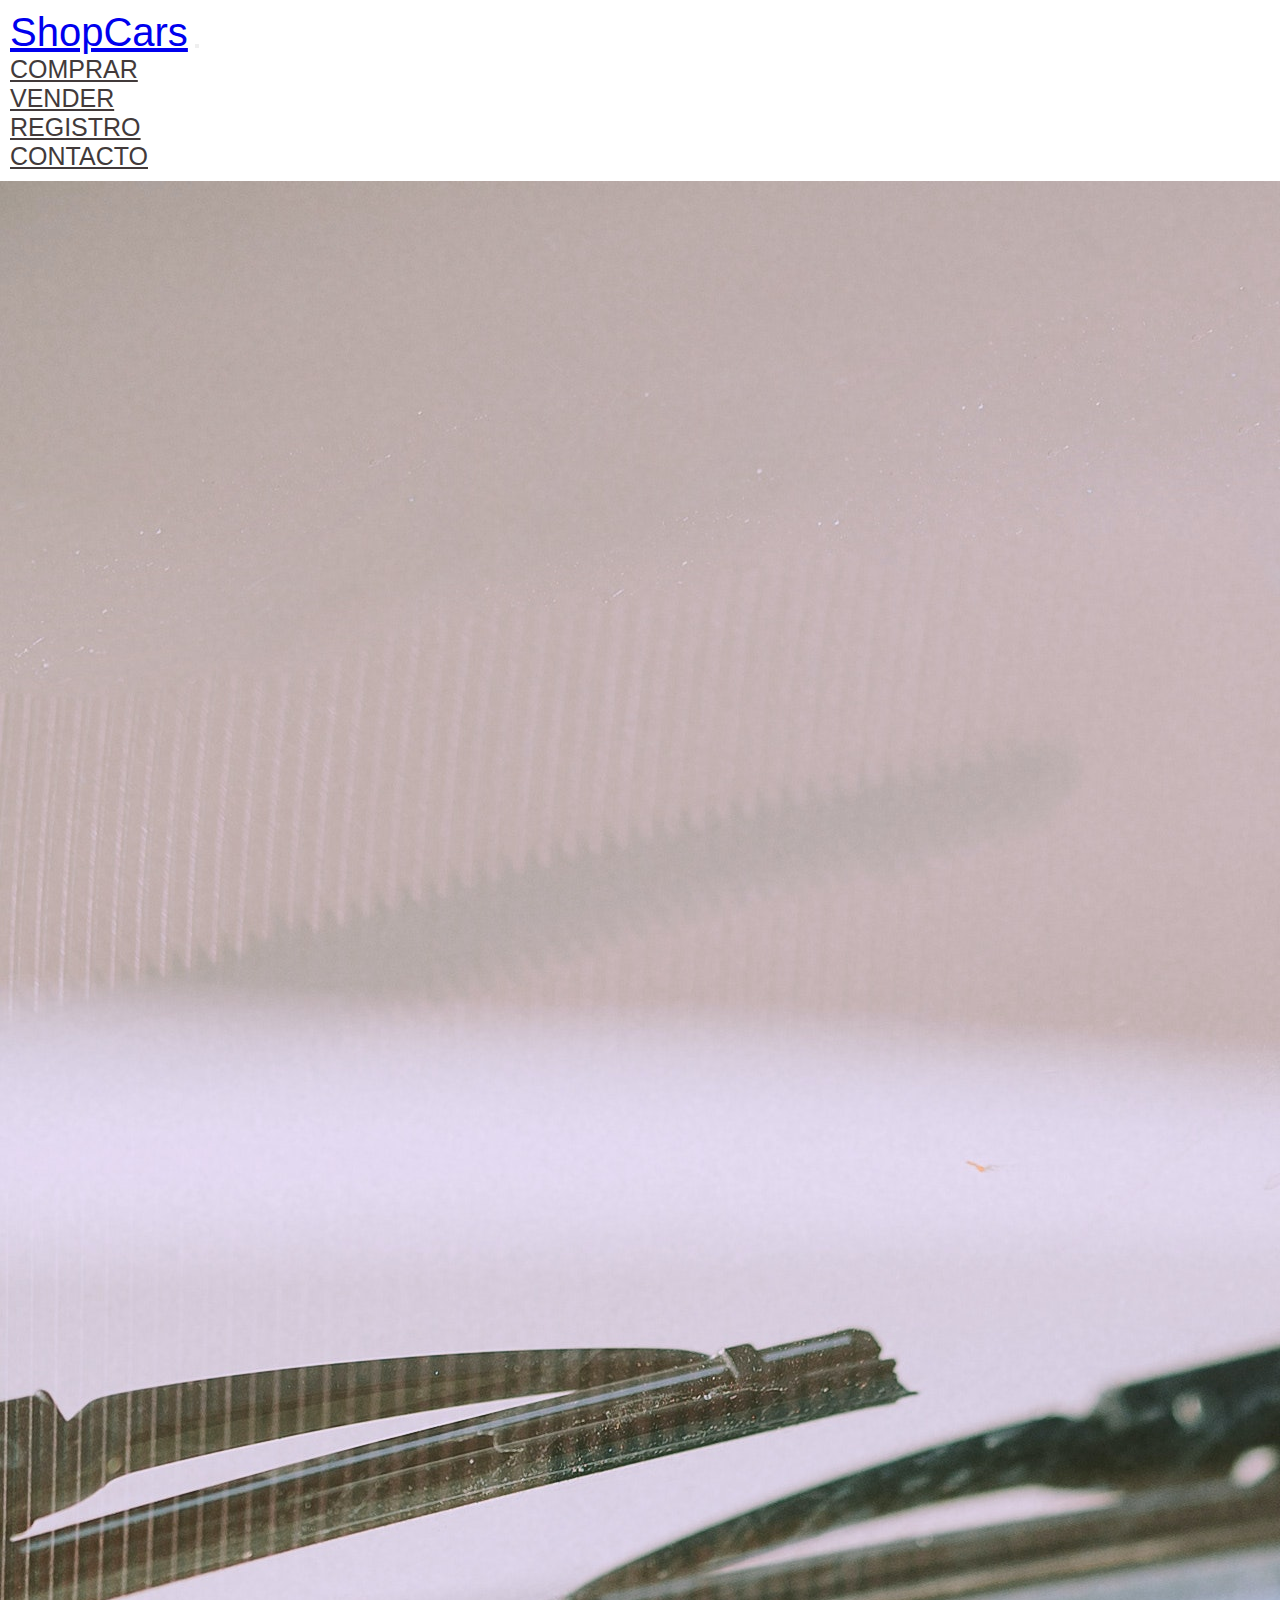
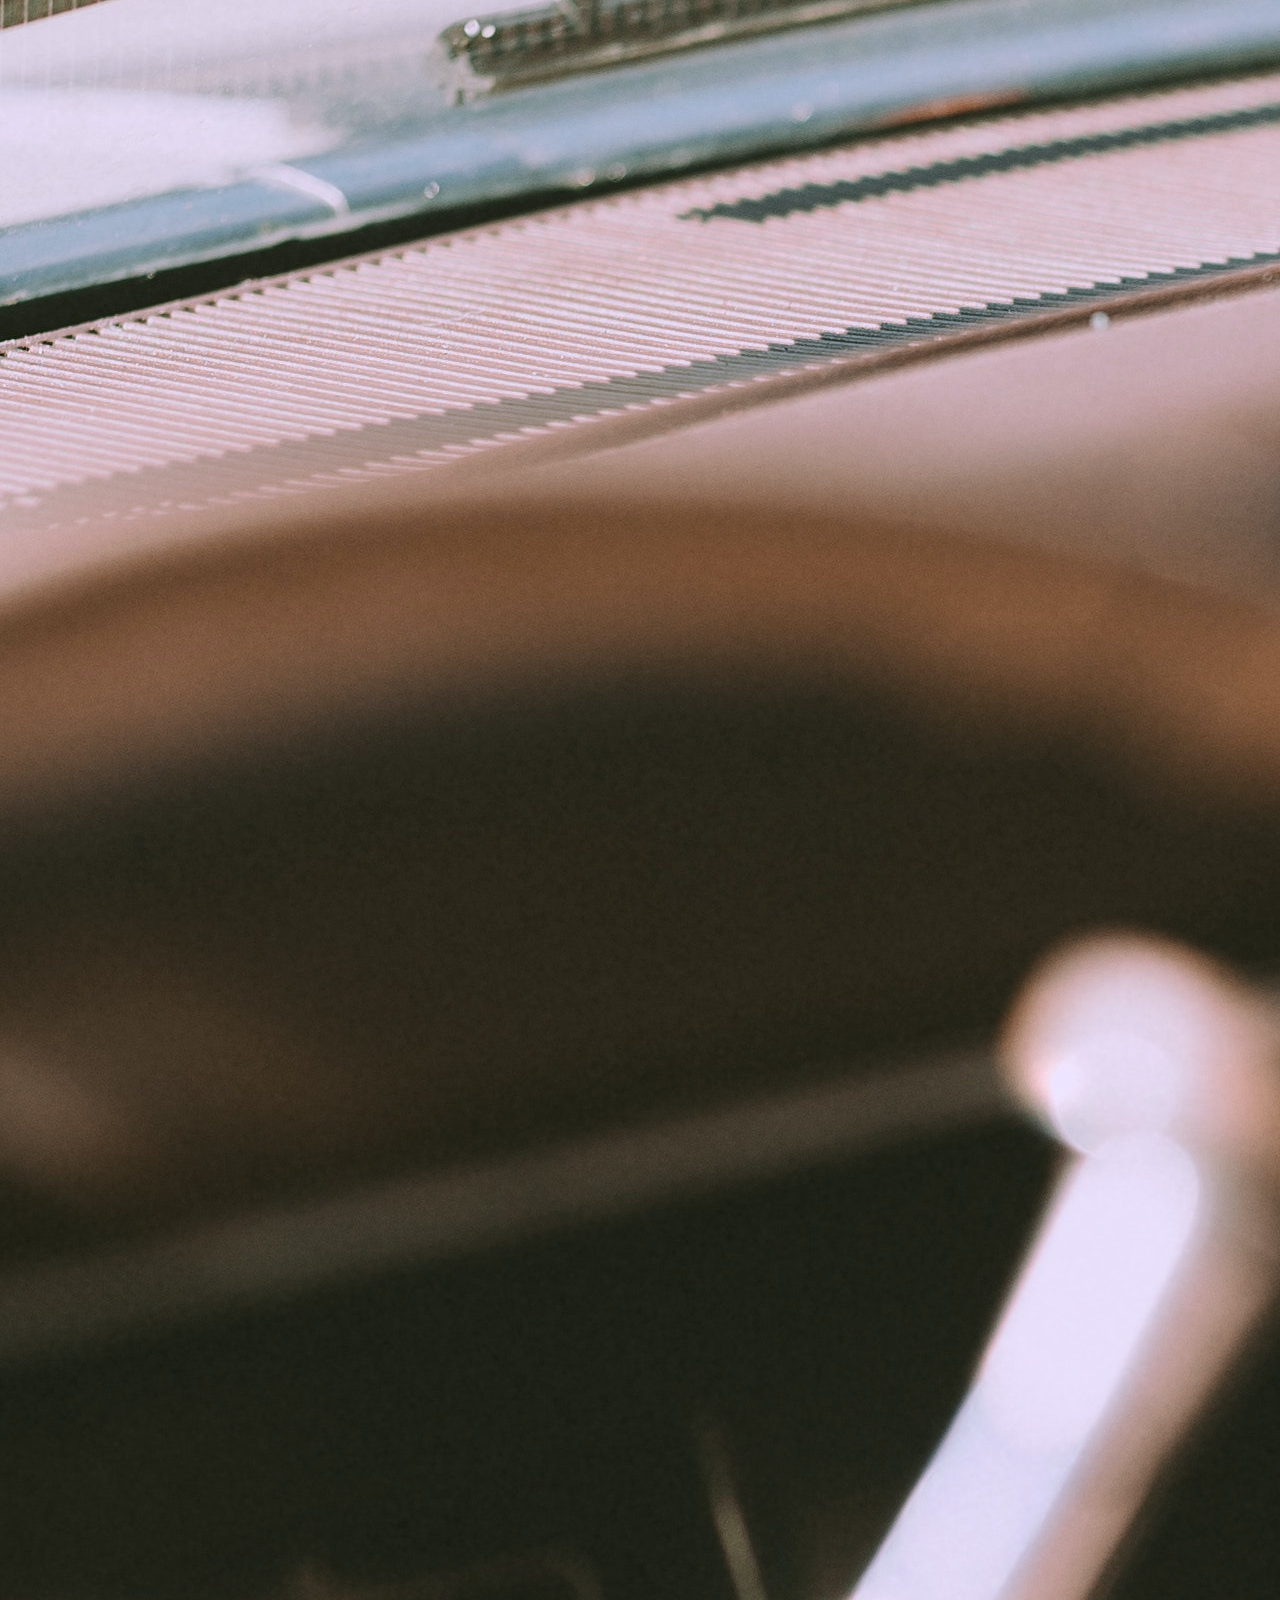
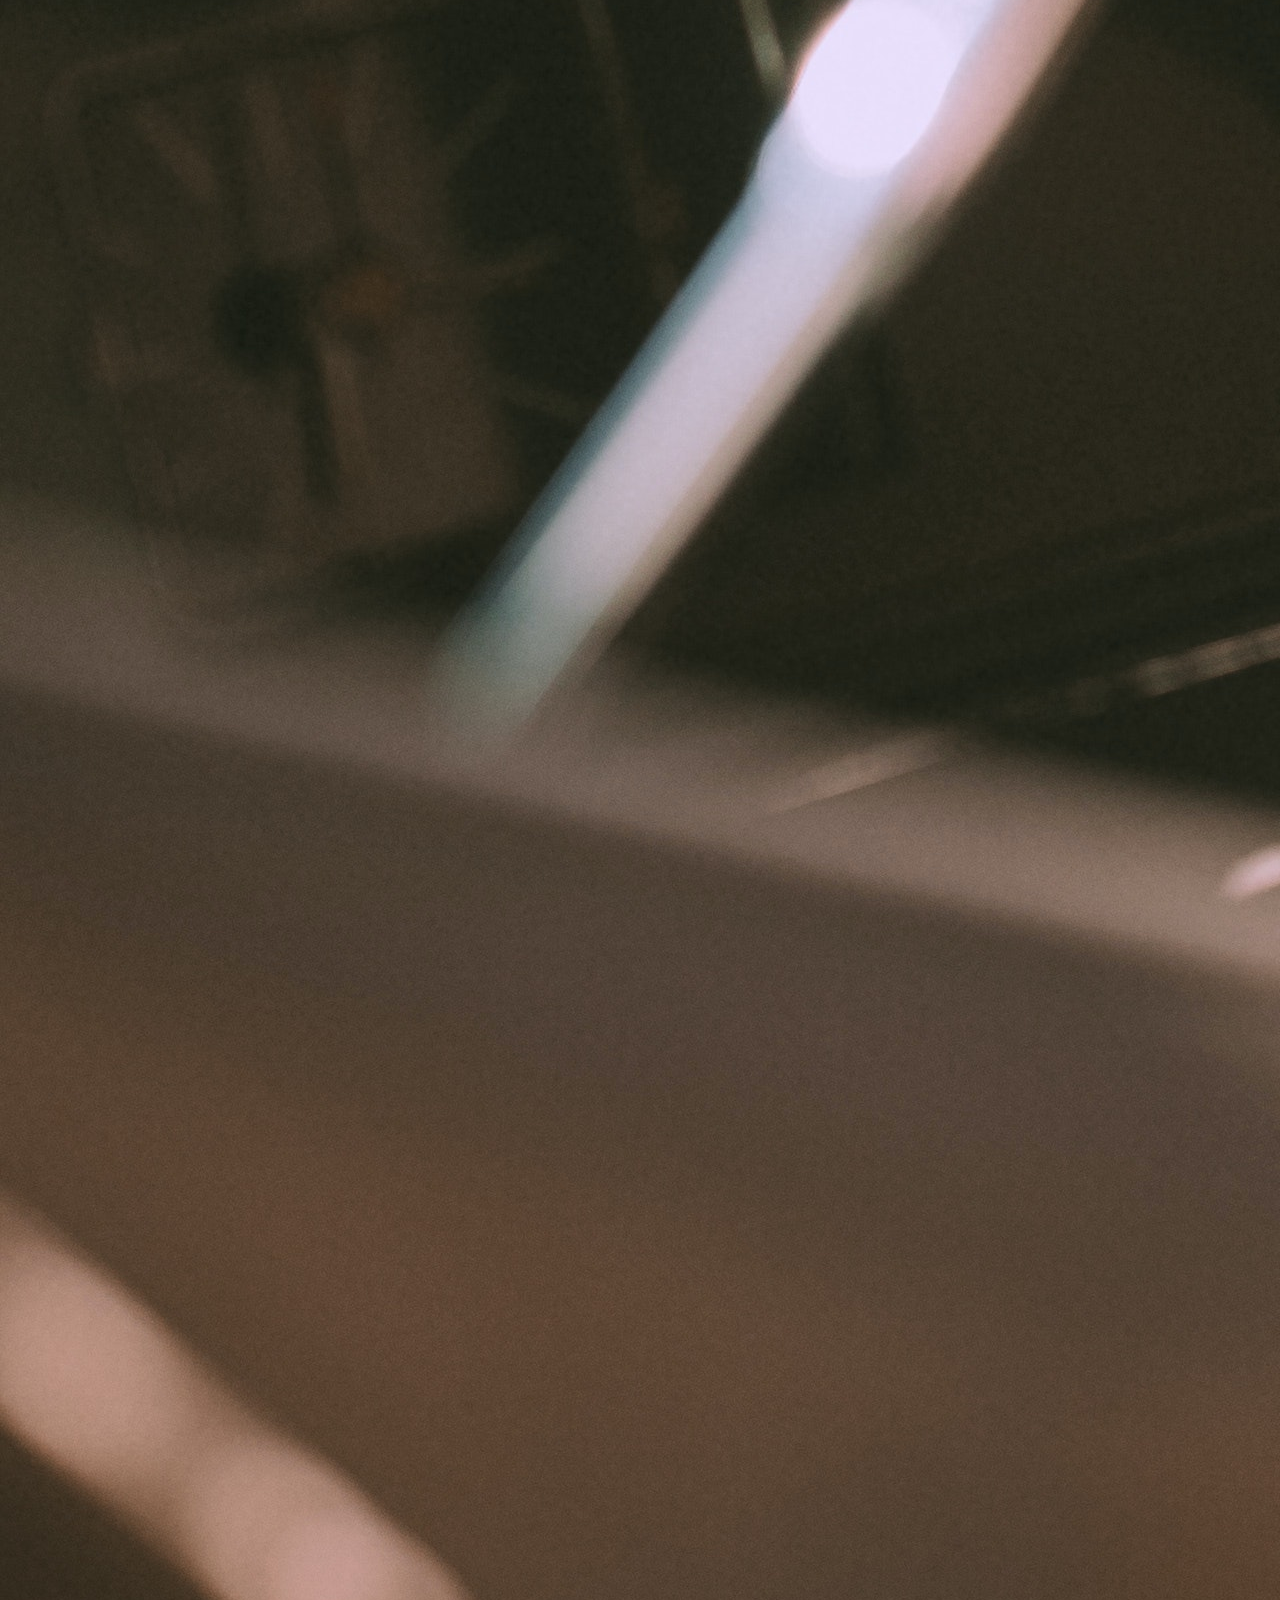
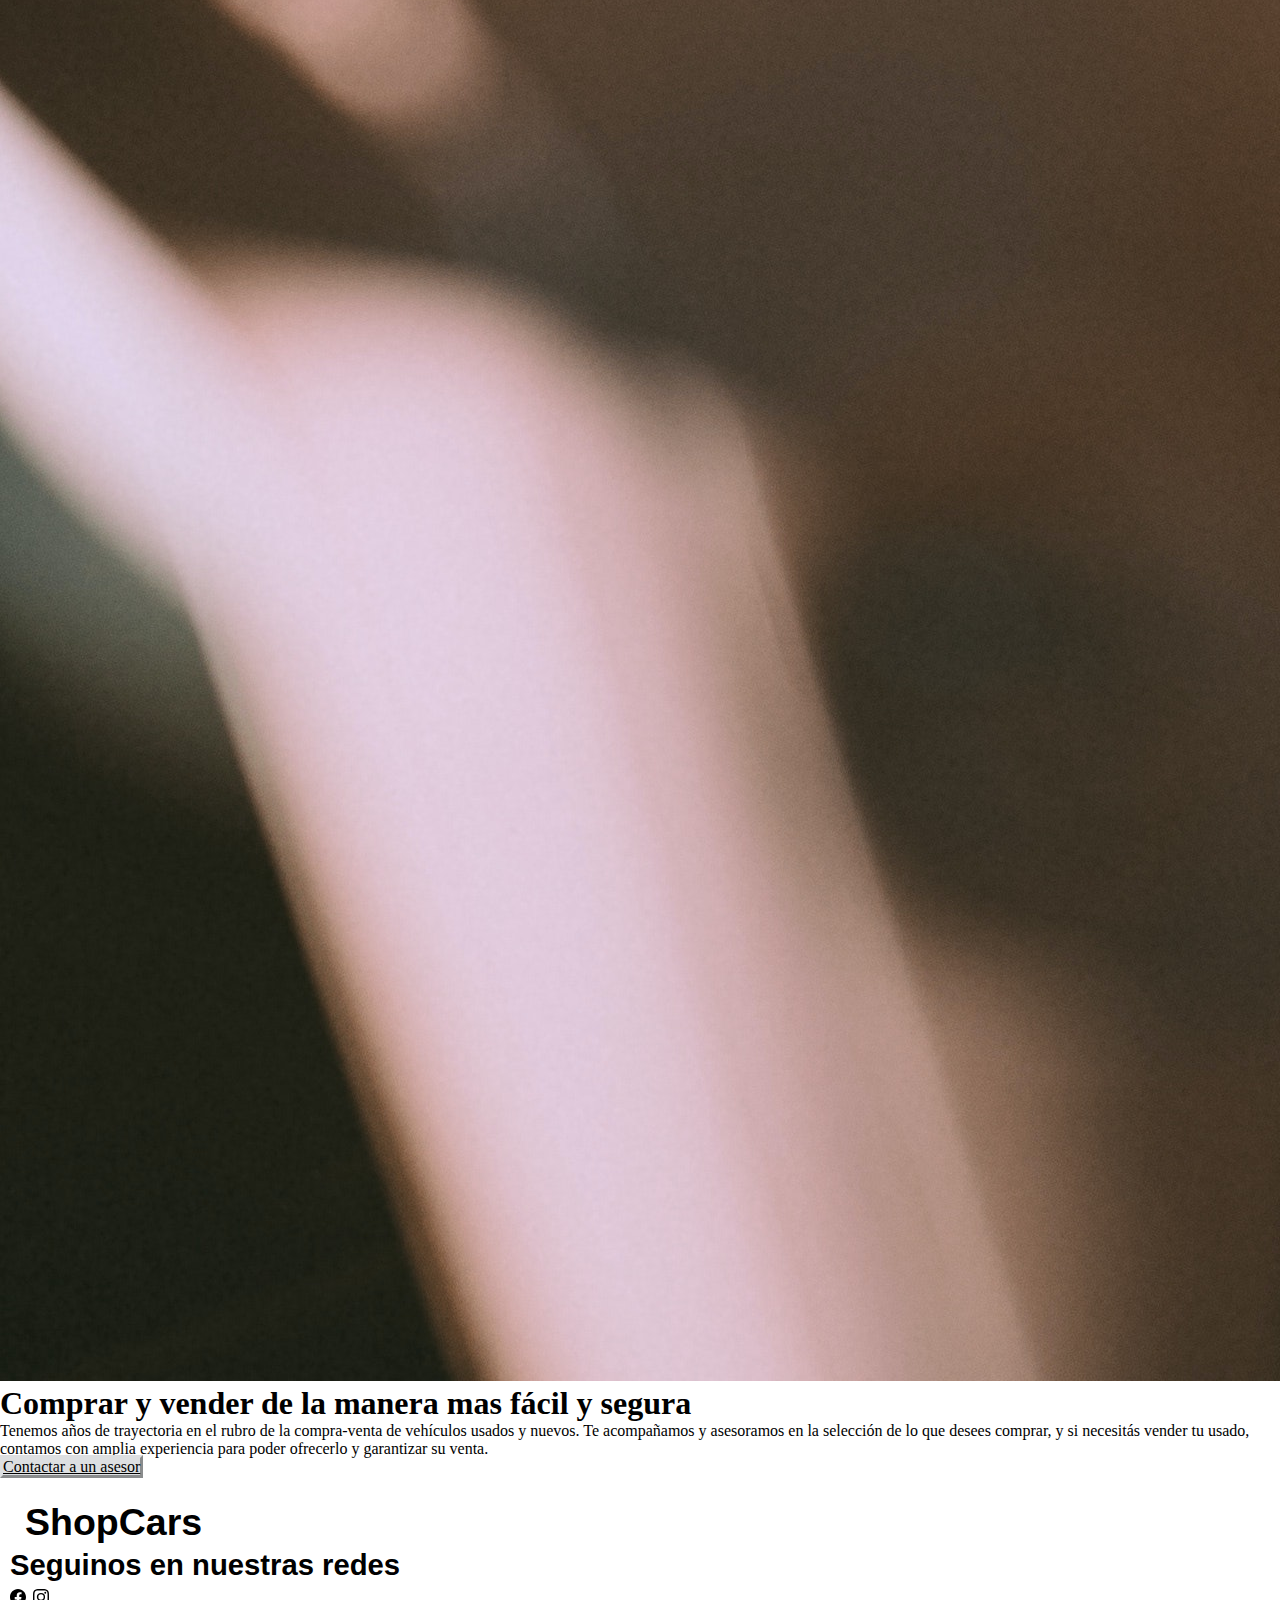
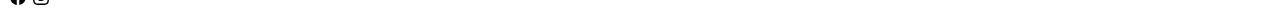
<file: index.html>
<!DOCTYPE html>
<html lang="es">

<head>
    <meta charset="UTF-8">
    <meta http-equiv="X-UA-Compatible" content="IE=edge">
    <meta name="viewport" content="width=device-width, initial-scale=1.0">
    <link rel="preconnect" href="https://fonts.googleapis.com">
    <link rel="preconnect" href="https://fonts.gstatic.com" crossorigin>
    <link href="https://fonts.googleapis.com/css2?family=Montserrat:ital,wght@0,400;1,600&display=swap"
        rel="stylesheet">
    <link href="https://cdn.jsdelivr.net/npm/bootstrap@5.2.3/dist/css/bootstrap.min.css" rel="stylesheet"
        integrity="sha384-rbsA2VBKQhggwzxH7pPCaAqO46MgnOM80zW1RWuH61DGLwZJEdK2Kadq2F9CUG65" crossorigin="anonymous">
    <link rel="stylesheet" href="../css/style.css">
    <title>ShopCars</title>


</head>

<body>

    <header class="navbar navbar-expand-lg bg-light border-bottom">
        <div class="container">
            <a class="navbar-brand" href="./index.html">ShopCars</a>
            <button class="navbar-toggler" type="button" data-bs-toggle="collapse" data-bs-target="#navbarNav"
                aria-controls="navbarNav" aria-expanded="false" aria-label="Toggle navigation">
                <span class="navbar-toggler-icon"></span>
            </button>
            <nav class="collapse navbar-collapse justify-content-end" id="navbarNav">
                <ul class="navbar-nav">
                    <li class="nav-item">
                        <a class="nav-link listado" aria-current="page" href="./pages/comprar.html">Comprar</a>
                    </li>
                    <li class="nav-item">
                        <a class="nav-link listado" href="./pages/vender.html">Vender</a>
                    </li>
                    <li class="nav-item">
                        <a class="nav-link listado" href="./pages/registro.html">Registro</a>
                    </li>
                    <li class="nav-item">
                        <a class="nav-link listado" href="./pages/contacto.html">Contacto</a>
                    </li>
                </ul>
            </nav>
        </div>
    </header>

    <main>
        <section class="portada-container">
            <div class="row">


                <div class="col-12 col-lg-6 order-lg-last">
                    <img src="./img/pexels-maria-orlova-4969989.jpg" class="img-fluid auto" alt="Imagen de portada">
                </div>

                <div class="col-12 col-lg-6 d-lg-flex flex-lg-column justify-content-lg-center">
                    <h1 class="text-center text-lg-start display-2 fw-bold">Comprar y vender de la manera mas fácil y
                        segura</h1>
                    <p class="text-center text-lg-start my-4">Tenemos años de trayectoria en el rubro de la compra-venta
                        de vehículos usados y nuevos. Te acompañamos y asesoramos en la selección de lo que desees
                        comprar, y si necesitás vender tu usado, contamos con amplia experiencia para poder ofrecerlo y
                        garantizar su venta.</p>

                    <div class="d-flex justify-content-center justify-content-lg-start ">
                        <a href="" class="btn btn-primary btn-lg p-2 my-4 button-index">Contactar a un asesor</a>
                    </div>

                </div>


            </div>
        </section>


    </main>

    <footer class="bg-secondary bg-gradient bg-opacity-25">

        <div class="container">
            <div class="row justify-content-lg-between align-items-lg-center">
            

                <div class="d-flex flex-column align-items-center p-4 col-lg-3">
                    <h2>ShopCars</h2>
                </div>

                <div class="d-flex flex-column align-items-center p-4 col-lg-5">
                    <h3>Seguinos en nuestras redes</h3>
                    <div>
                        <img src="./img/facebook.svg" alt="">
                        <img src="./img/insta.svg" alt="">
                    </div>
                </div>

            </div>
            
        </div>
        

    </footer>
    
    <!-- JavaScript Bundle with Popper -->
    <script src="https://cdn.jsdelivr.net/npm/bootstrap@5.2.3/dist/js/bootstrap.bundle.min.js"
        integrity="sha384-kenU1KFdBIe4zVF0s0G1M5b4hcpxyD9F7jL+jjXkk+Q2h455rYXK/7HAuoJl+0I4"
        crossorigin="anonymous"></script>
</body>

</html>
</file>
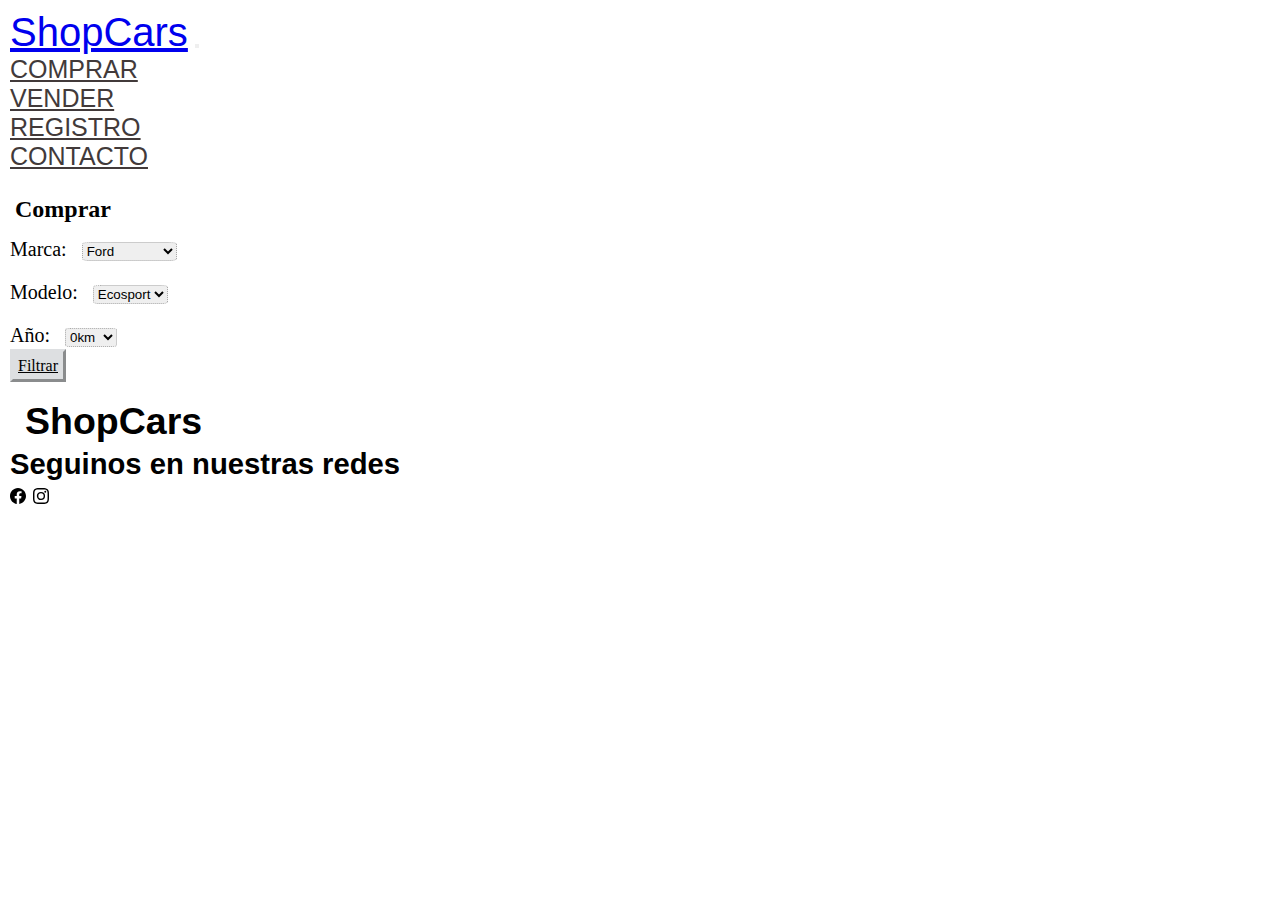
<file: pages/comprar.html>
<!DOCTYPE html>
<html lang="es">

<head>
    <meta charset="UTF-8">
    <meta http-equiv="X-UA-Compatible" content="IE=edge">
    <meta name="viewport" content="width=device-width, initial-scale=1.0">
    <link rel="preconnect" href="https://fonts.googleapis.com">
    <link rel="preconnect" href="https://fonts.gstatic.com" crossorigin>
    <link href="https://fonts.googleapis.com/css2?family=Montserrat:ital,wght@0,400;1,600&display=swap"
        rel="stylesheet">
    <link href="https://cdn.jsdelivr.net/npm/bootstrap@5.2.3/dist/css/bootstrap.min.css" rel="stylesheet"
        integrity="sha384-rbsA2VBKQhggwzxH7pPCaAqO46MgnOM80zW1RWuH61DGLwZJEdK2Kadq2F9CUG65" crossorigin="anonymous">
    <link rel="stylesheet" href="../css/style.css">
    <title>ShopCars</title>


</head>

<body>

    <header class="navbar navbar-expand-lg bg-light border-bottom">
        <div class="container">
            <a class="navbar-brand" href="../index.html">ShopCars</a>
            <button class="navbar-toggler" type="button" data-bs-toggle="collapse" data-bs-target="#navbarNav"
                aria-controls="navbarNav" aria-expanded="false" aria-label="Toggle navigation">
                <span class="navbar-toggler-icon"></span>
            </button>
            <nav class="collapse navbar-collapse justify-content-end" id="navbarNav">
                <ul class="navbar-nav">
                    <li class="nav-item">
                        <a class="nav-link listado" aria-current="page" href="/pages/comprar.html">Comprar</a>
                    </li>
                    <li class="nav-item">
                        <a class="nav-link listado" href="/pages/vender.html">Vender</a>
                    </li>
                    <li class="nav-item">
                        <a class="nav-link listado" href="/pages/registro.html">Registro</a>
                    </li>
                    <li class="nav-item">
                        <a class="nav-link listado" href="./contacto.html">Contacto</a>
                    </li>
                </ul>
            </nav>
        </div>
    </header>

    


    <main>
        <h2>Comprar</h2>
    
        <section>
        <div class="filtros">
            <label for="marca-usuario">Marca:</label>
            <select name="" id="marca-usuario">
                <option value="Ford">Ford</option>
                <option value="Chevrolet">Chevrolet</option>
                <option value="Wolskvagen">Wolskvagen</option>
            </select>
        </div>

        <div class="filtros">
            <label for="modelo-uduario">Modelo:</label>
            <select name="" id="modelo-usuario">
                <option value="Ecosport">Ecosport</option>
                <option value="Trucker">Trucker</option>
                <option value="Golf">Golf</option>
            </select>
        </div>

        <div class="filtros">
            <label for="año-usuario">Año:</label>
            <select name="" id="año-usuario">
                <option value="0km">0km</option>
                <option value="2021">2021</option>
                <option value="2020">2020</option>
            </select>
        </div>
        
        <div class="d-flex justify-content-center justify-content-lg-start ">
            <a href="" class="btn btn-primary btn-lg p-2 my-4 button">Filtrar</a>
        </div>
    </section>

    </main>
    
    <footer class="bg-secondary bg-gradient bg-opacity-25">

        <div class="container">
            <div class="row justify-content-lg-between align-items-lg-center">
            

                <div class="d-flex flex-column align-items-center p-4 col-lg-3">
                    <h2>ShopCars</h2>
                </div>

                <div class="d-flex flex-column align-items-center p-4 col-lg-5">
                    <h3>Seguinos en nuestras redes</h3>
                    <div>
                        <img src="../img/facebook.svg" alt="">
                        <img src="../img/insta.svg" alt="">
                    </div>
                </div>

            </div>
            
        </div>
        

    </footer>
    <script src="https://cdn.jsdelivr.net/npm/bootstrap@5.2.3/dist/js/bootstrap.bundle.min.js"
    integrity="sha384-kenU1KFdBIe4zVF0s0G1M5b4hcpxyD9F7jL+jjXkk+Q2h455rYXK/7HAuoJl+0I4"
    crossorigin="anonymous"></script>

</body>

</html>
</file>
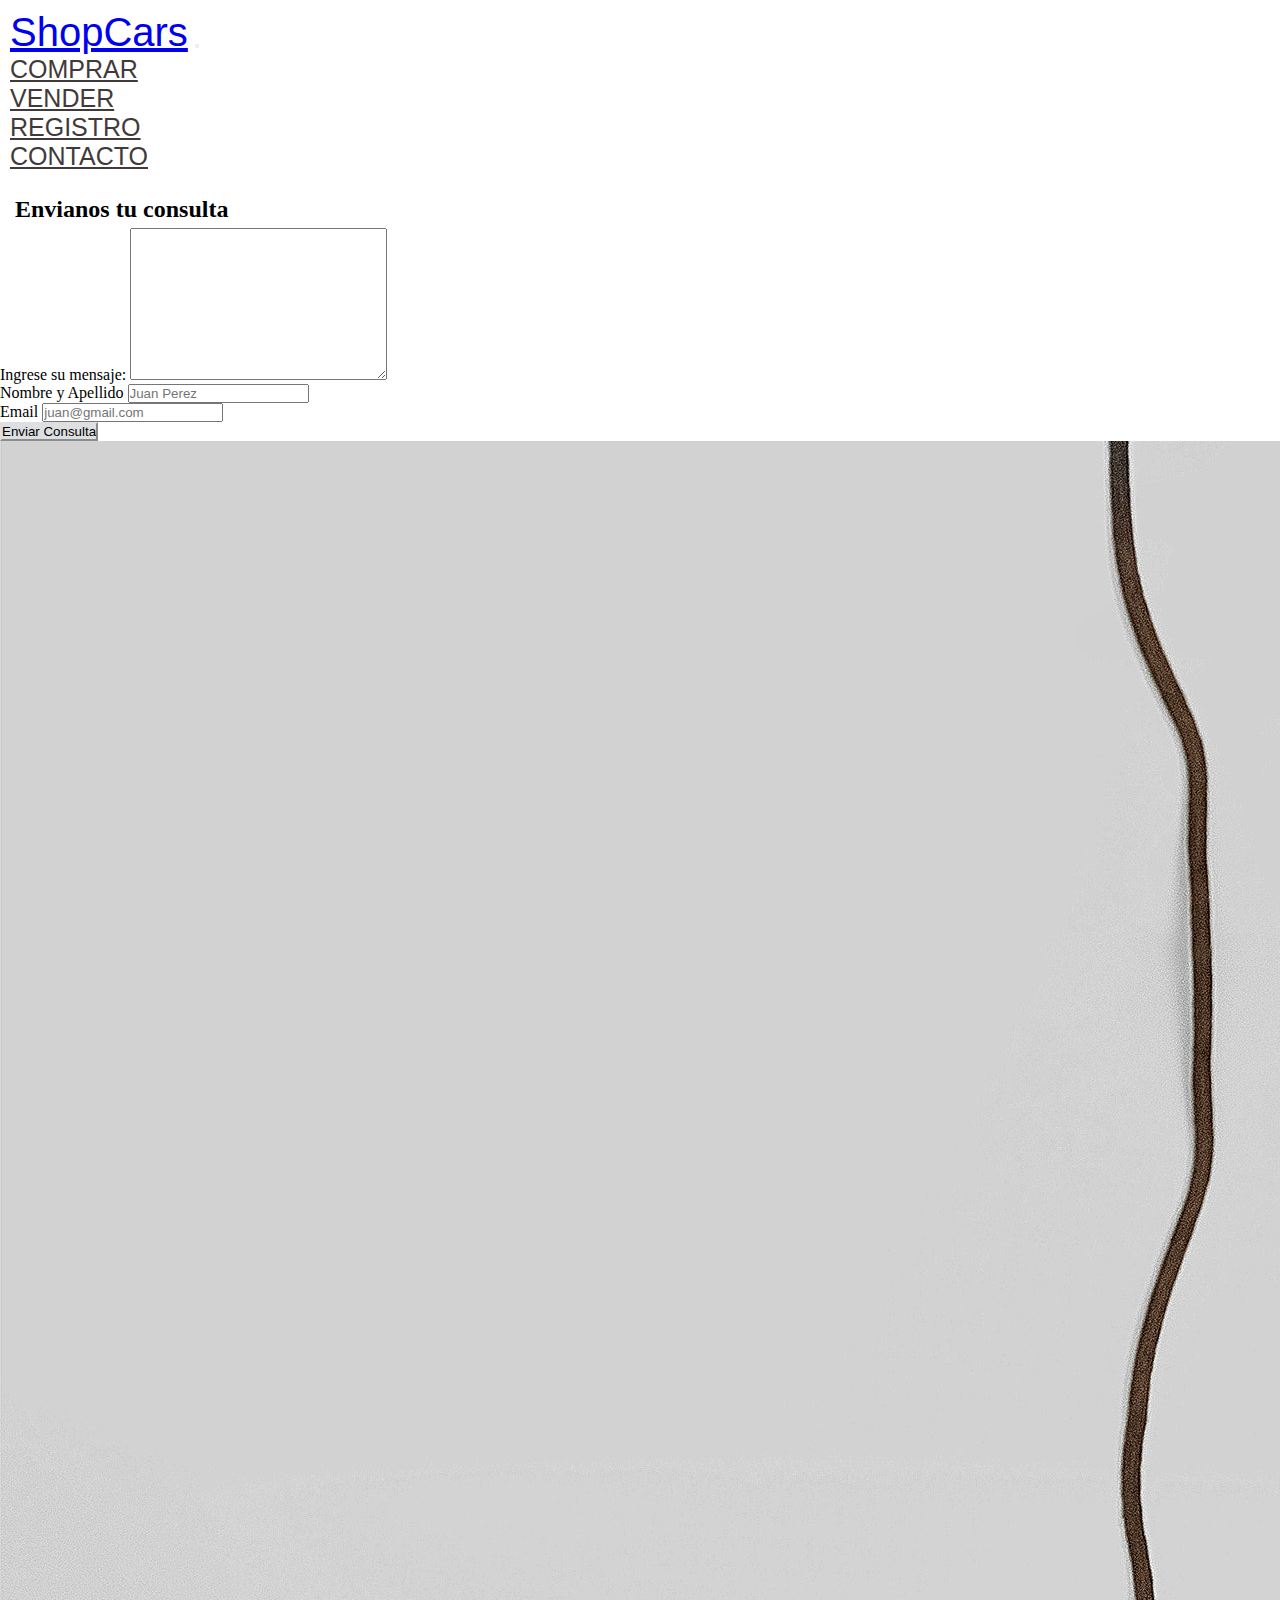
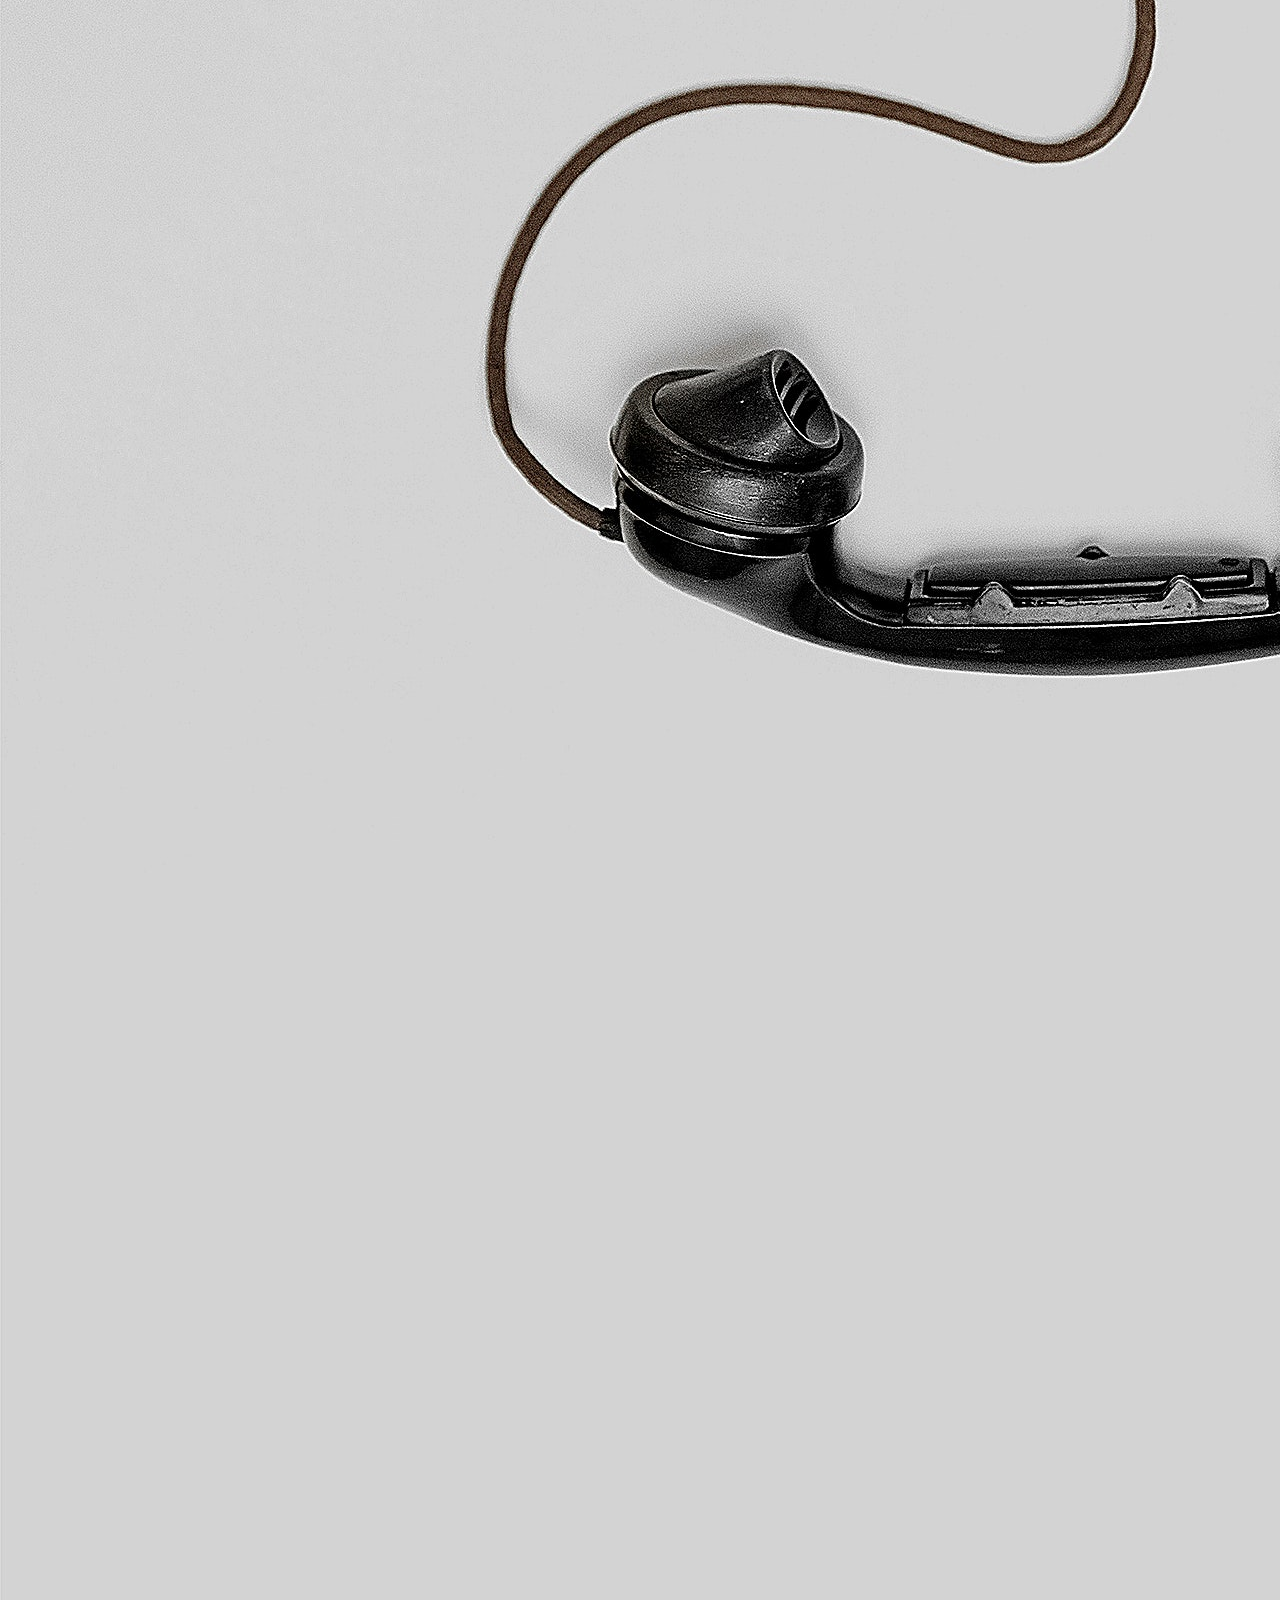
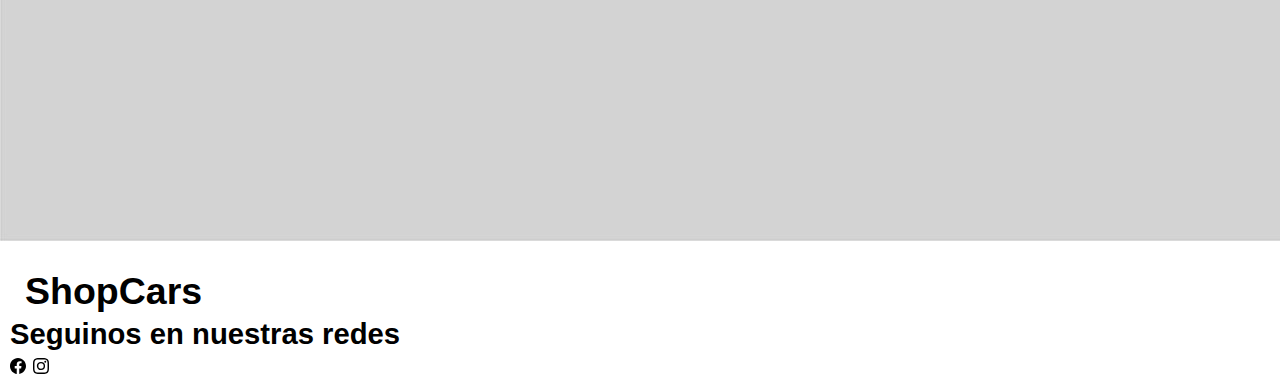
<file: pages/contacto.html>
<!DOCTYPE html>
<html lang="es">

<head>
    <meta charset="UTF-8">
    <meta http-equiv="X-UA-Compatible" content="IE=edge">
    <meta name="viewport" content="width=device-width, initial-scale=1.0">
    <link rel="preconnect" href="https://fonts.googleapis.com">
    <link rel="preconnect" href="https://fonts.gstatic.com" crossorigin>
    <link href="https://fonts.googleapis.com/css2?family=Montserrat:ital,wght@0,400;1,600&display=swap"
        rel="stylesheet">
    <link href="https://cdn.jsdelivr.net/npm/bootstrap@5.2.3/dist/css/bootstrap.min.css" rel="stylesheet"
        integrity="sha384-rbsA2VBKQhggwzxH7pPCaAqO46MgnOM80zW1RWuH61DGLwZJEdK2Kadq2F9CUG65" crossorigin="anonymous">
    <link rel="stylesheet" href="../css/style.css">
    <title>ShopCars</title>


</head>

<body>

    <header class="navbar navbar-expand-lg bg-light border-bottom">
        <div class="container">
            <a class="navbar-brand" href="../index.html">ShopCars</a>
            <button class="navbar-toggler" type="button" data-bs-toggle="collapse" data-bs-target="#navbarNav"
                aria-controls="navbarNav" aria-expanded="false" aria-label="Toggle navigation">
                <span class="navbar-toggler-icon"></span>
            </button>
            <nav class="collapse navbar-collapse justify-content-end" id="navbarNav">
                <ul class="navbar-nav">
                    <li class="nav-item">
                        <a class="nav-link listado" aria-current="page" href="/pages/comprar.html">Comprar</a>
                    </li>
                    <li class="nav-item">
                        <a class="nav-link listado" href="/pages/vender.html">Vender</a>
                    </li>
                    <li class="nav-item">
                        <a class="nav-link listado" href="/pages/registro.html">Registro</a>
                    </li>
                    <li class="nav-item">
                        <a class="nav-link listado" href="/pages/contacto.html">Contacto</a>
                    </li>
                </ul>
            </nav>
        </div>
    </header>
    <main>

        <section class="formulario-contacto contaniner shadow my-5 p-6">


            <div class="row">

                <div class="col-lg-6 d-lg-flex flex-lg-column justify-content-around">
                    <h2 class="text-center">Envianos tu consulta</h2>

                    <form action="" class="row">

                        <div class=" d-flex p-5 align-content-between">
                            <label class="textarea" for="mensaje-usuario">Ingrese su mensaje:</label>
                            <textarea name="" id="mensaje-usuario" cols="30" rows="10"></textarea>
                        </div>

                        <div class="mb-3">
                            <label for="exampleFormControlInput1" class="form-label">Nombre y Apellido</label>
                            <input type="text" class="form-control" id="nombre-usuario" placeholder="Juan Perez">
                        </div>

                        <div class="mb-3 ">
                            <label for="exampleFormControlInput1" class="form-label">Email</label>
                            <input type="email" class="form-control" id="nombre-usuario" placeholder="juan@gmail.com">
                        </div>

                        <div class="d-flex justify-content-center my-5">
                            <button class="btn btn-primary button-contacto" type="submit">Enviar Consulta</button>
                        </div>
                    </form>  
                </div>

                <div class="col-lg-6 d-lg-flex justify-content-lg-center align-item-center">
                    <img src="../img/telefono.jpg" class="d-lg-inline-block w-100" alt="">
                </div>
               
            </div>
        </section>



    </main>



    <footer class="bg-secondary bg-gradient bg-opacity-25">

        <div class="container">
            <div class="row justify-content-lg-between align-items-lg-center">
            

                <div class="d-flex flex-column align-items-center p-4 col-lg-3">
                    <h2>ShopCars</h2>
                </div>

                <div class="d-flex flex-column align-items-center p-4 col-lg-5">
                    <h3>Seguinos en nuestras redes</h3>
                    <div>
                        <img src="../img/facebook.svg" alt="">
                        <img src="../img/insta.svg" alt="">
                    </div>
                </div>

            </div>
            
        </div>
        

    </footer>












    <!-- <main>
        <h1 class="titulosgrandes">Contacto</h1>

    <div>
        <label class="textarea" for="mensaje-usuario">Ingrese su mensaje:</label>
        <textarea name="" id="mensaje-usuario" cols="30" rows="10"></textarea>
    </div>

    <div>
        <label for="nombre-usuario">Nombre y apellido:</label>
        <input type="text" id="nombre-usuario" placeholder="Nombre" required>
    </div>

    <div>
        <label for="email-usuario">Email:</label>
        <input type="email" id="email-usuario" placeholder="mail@ejemplo.com" required>

        <div>
            <input type="submit" value="Enviar">
            <input type="reset" value="Resetear formulario">
        </div>
    </main> -->

    <!-- <footer id="footer">
        <div>
            <h4>Seguinos en</h4>
            <ul>
                <li>Facebook (Logo)</li>
                <li>Instagram (Logo)</li>
            </ul>
        </div>
        <div>
            <h4>Disponible en Tiendas</h4>
            <ul>
                <li>Apple (logo)</li>
                <li>PlayStore (logo)</li>
            </ul>
        </div>
        <div>Ayuda</div>


    </footer> -->


    <script src="https://cdn.jsdelivr.net/npm/bootstrap@5.2.3/dist/js/bootstrap.bundle.min.js"
        integrity="sha384-kenU1KFdBIe4zVF0s0G1M5b4hcpxyD9F7jL+jjXkk+Q2h455rYXK/7HAuoJl+0I4"
        crossorigin="anonymous"></script>
</body>

</html>
</file>
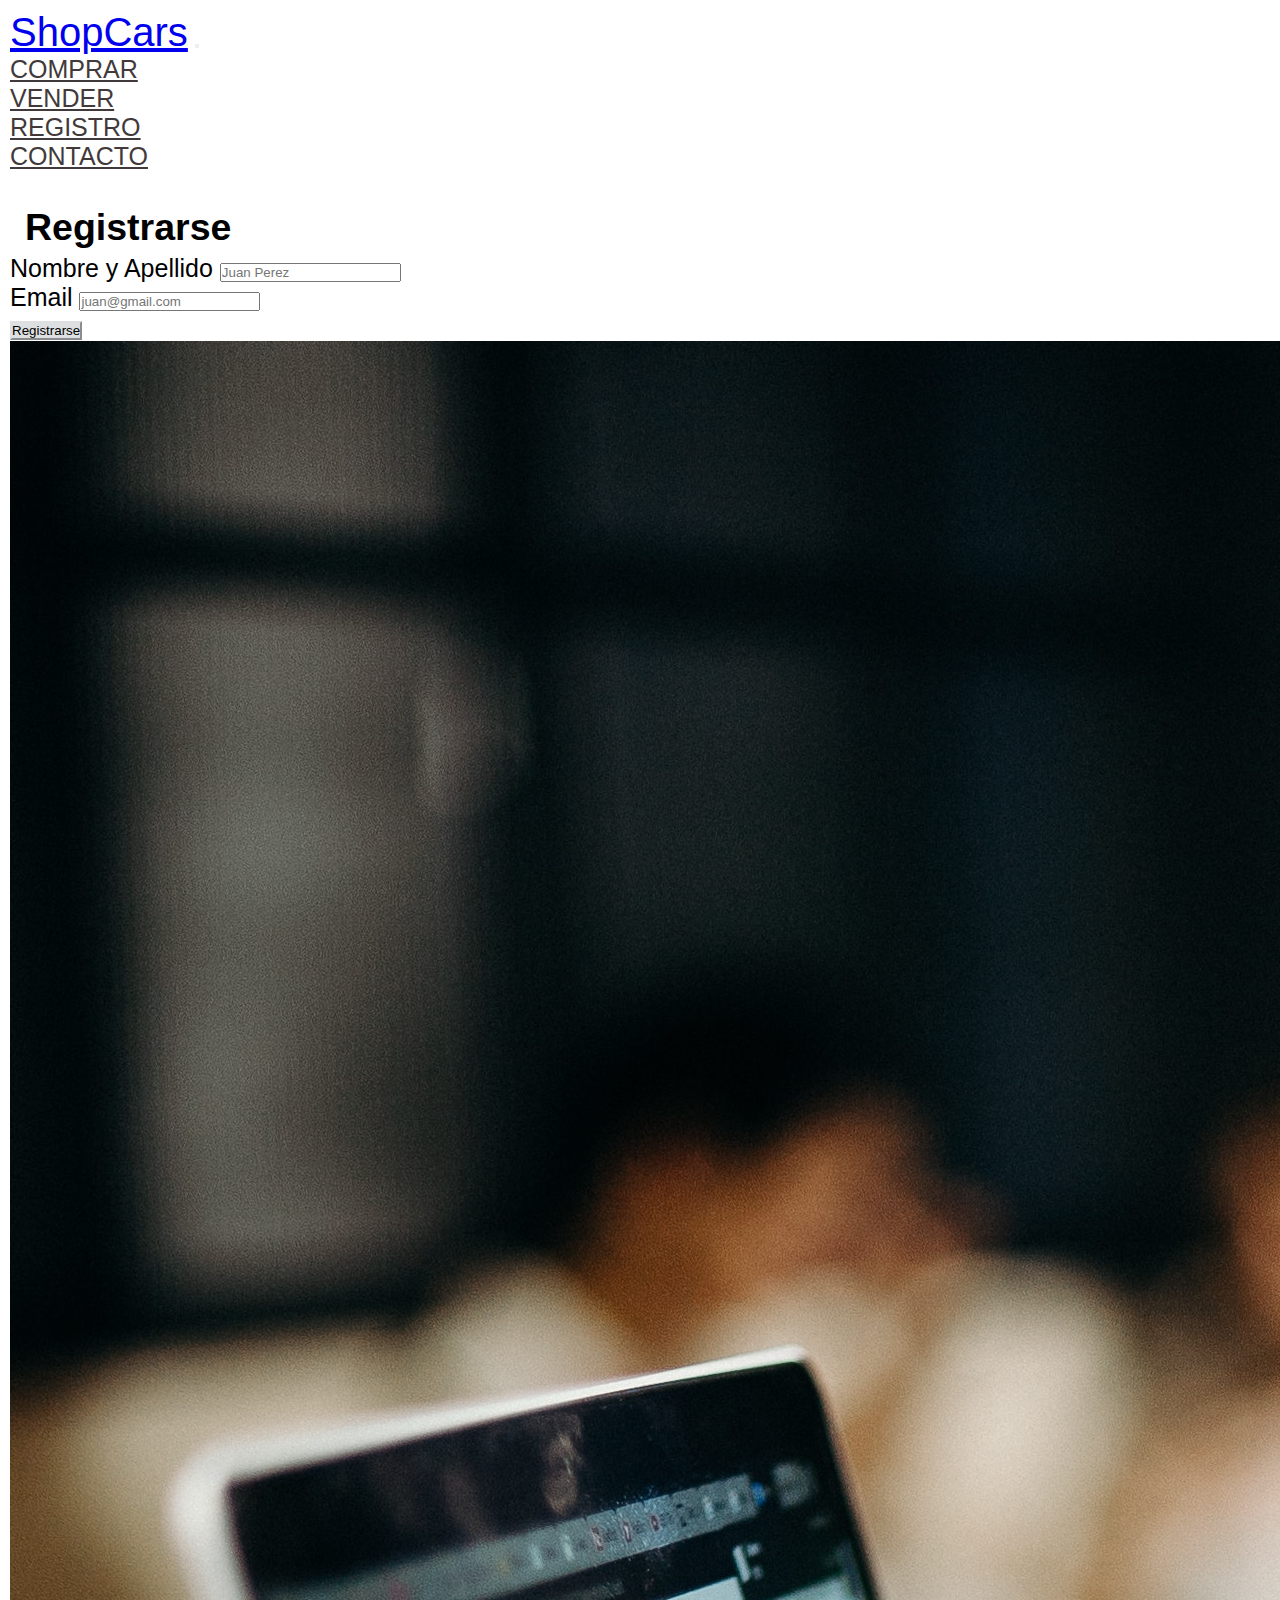
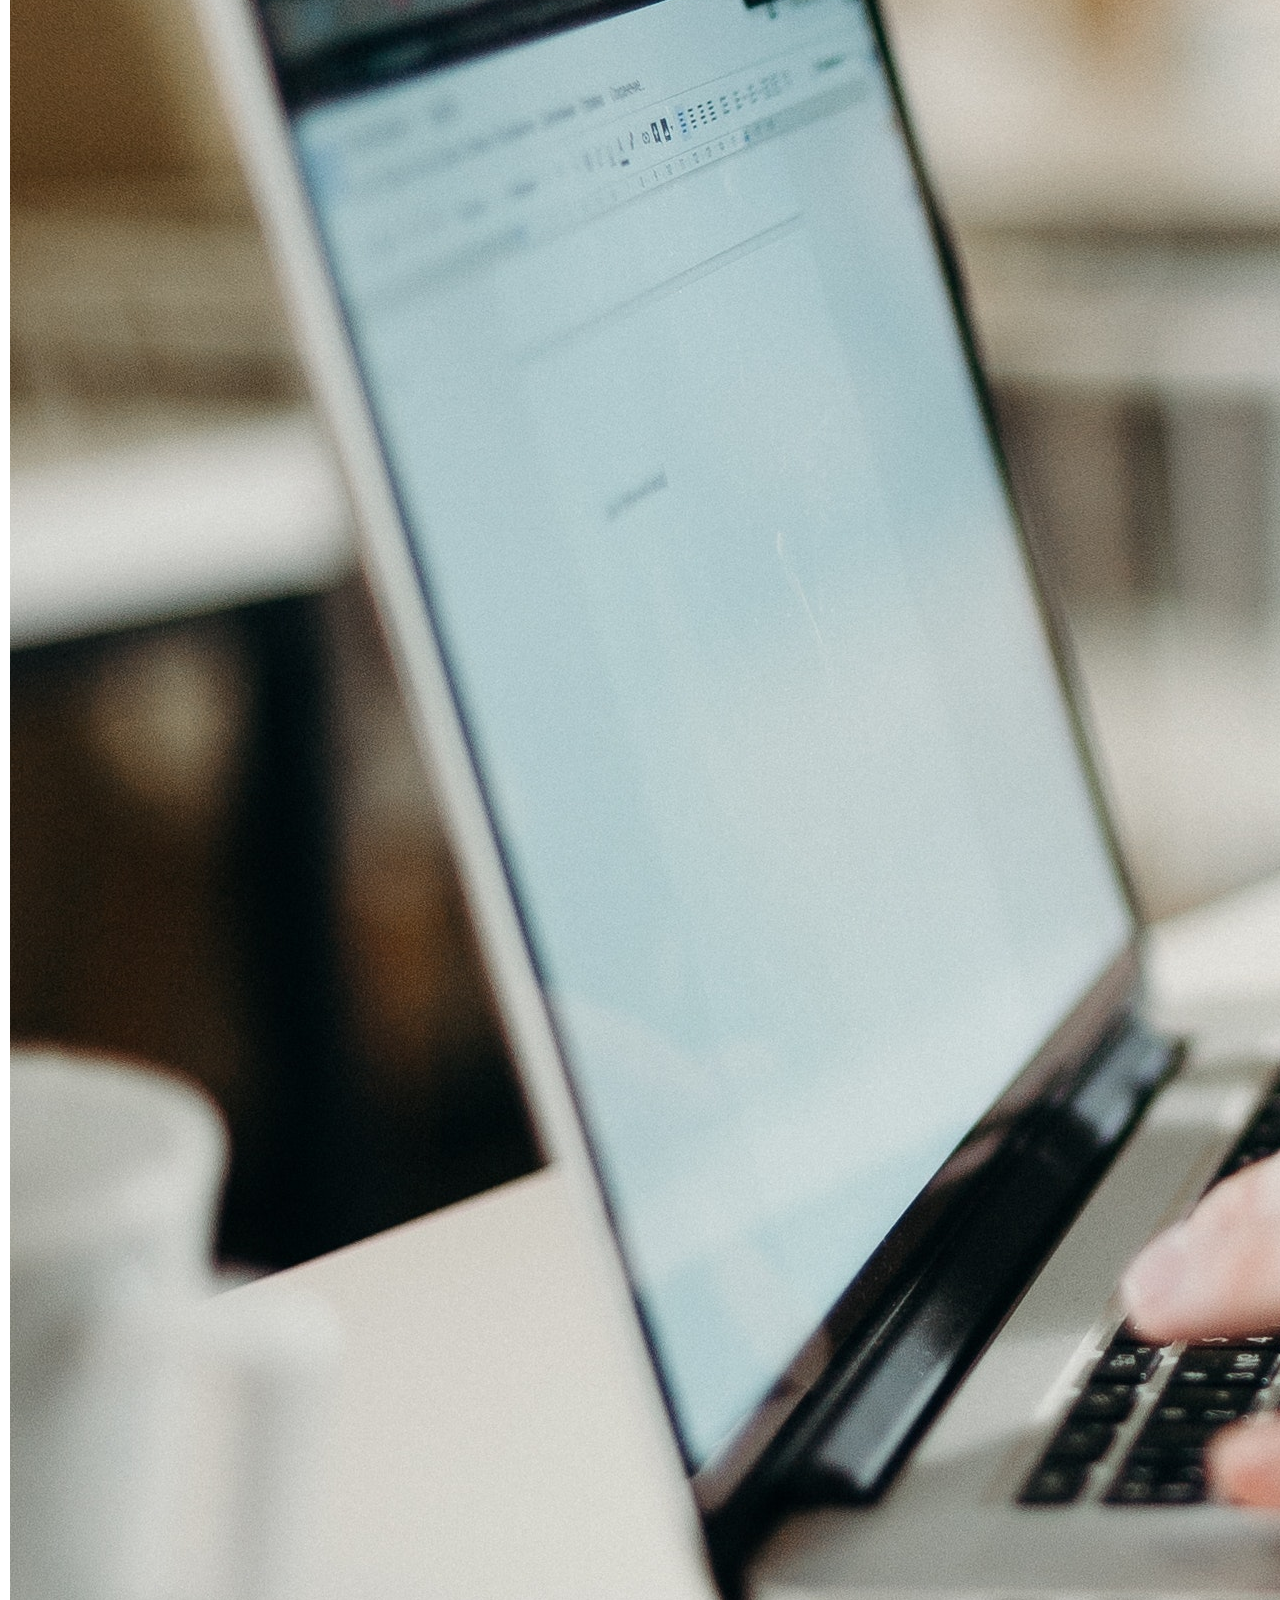
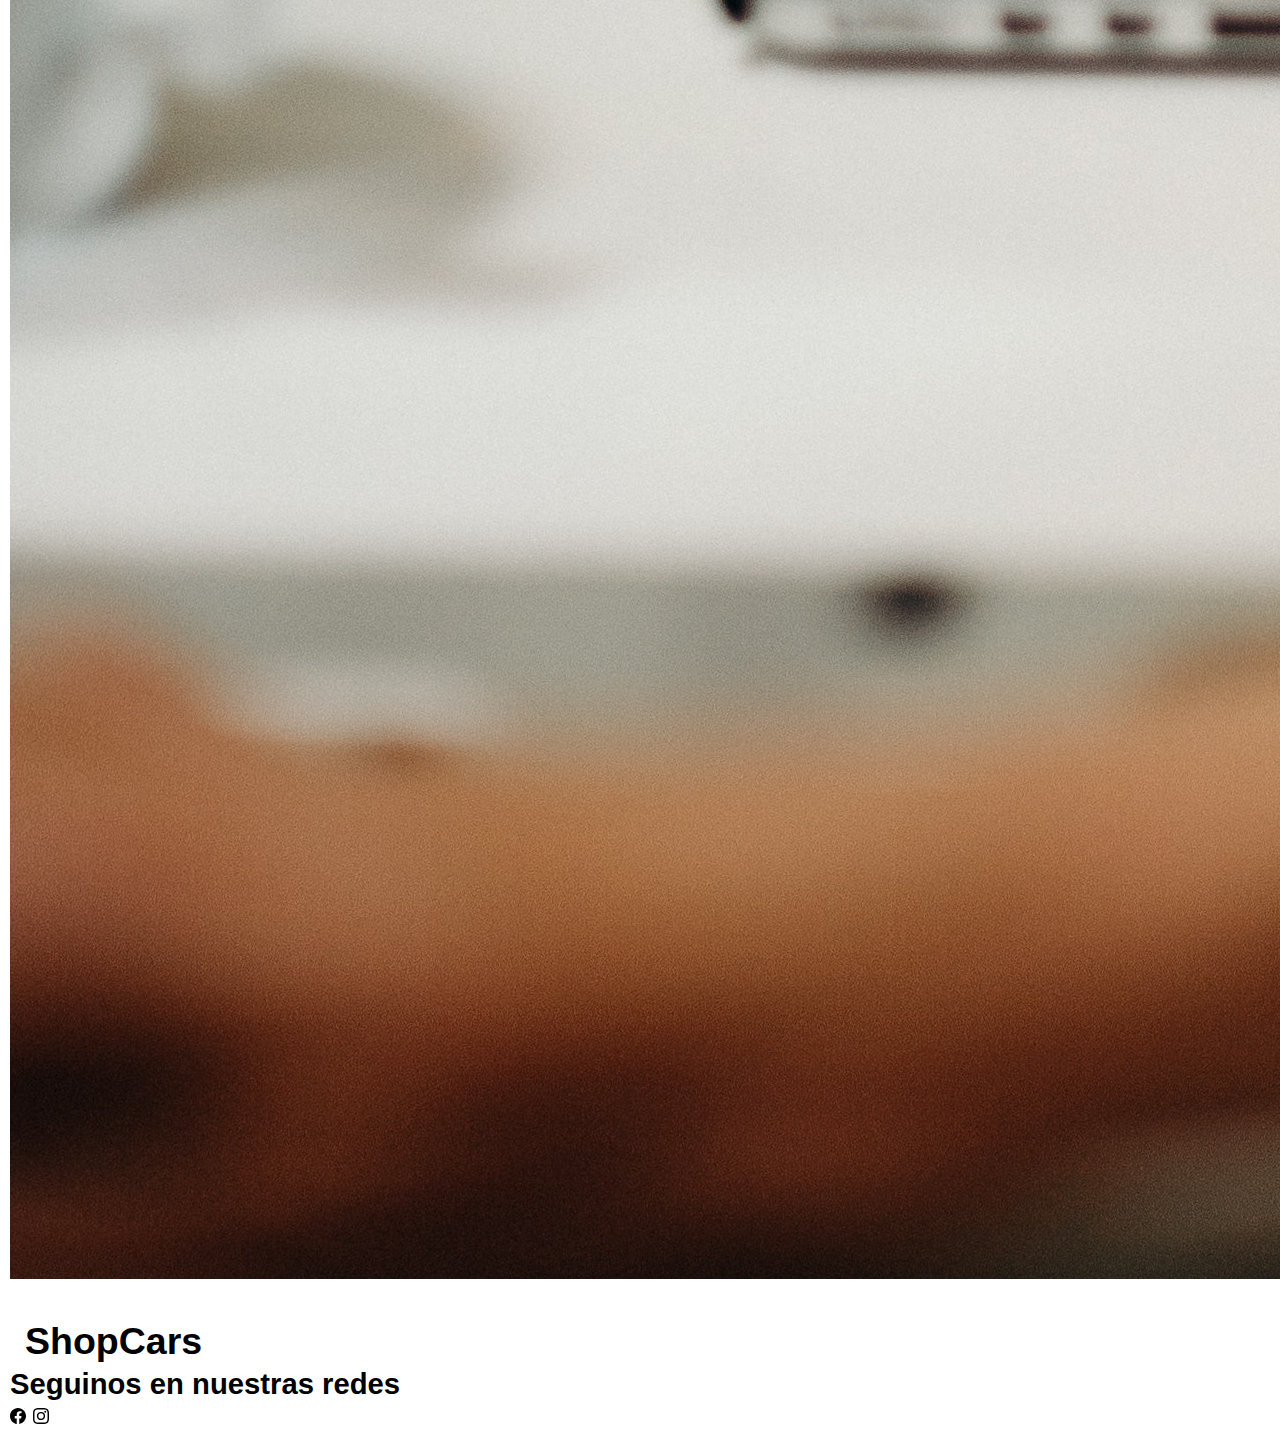
<file: pages/registro.html>
<!DOCTYPE html>
<html lang="es">

<head>
    <meta charset="UTF-8">
    <meta http-equiv="X-UA-Compatible" content="IE=edge">
    <meta name="viewport" content="width=device-width, initial-scale=1.0">
    <link rel="preconnect" href="https://fonts.googleapis.com">
    <link rel="preconnect" href="https://fonts.gstatic.com" crossorigin>
    <link href="https://fonts.googleapis.com/css2?family=Montserrat:ital,wght@0,400;1,600&display=swap"
        rel="stylesheet">
    <link href="https://cdn.jsdelivr.net/npm/bootstrap@5.2.3/dist/css/bootstrap.min.css" rel="stylesheet"
        integrity="sha384-rbsA2VBKQhggwzxH7pPCaAqO46MgnOM80zW1RWuH61DGLwZJEdK2Kadq2F9CUG65" crossorigin="anonymous">
    <link rel="stylesheet" href="../css/style.css">
    <title>ShopCars</title>


</head>

<body>

    <header class="navbar navbar-expand-lg bg-light border-bottom">
        <div class="container">
            <a class="navbar-brand" href="../index.html">ShopCars</a>
            <button class="navbar-toggler" type="button" data-bs-toggle="collapse" data-bs-target="#navbarNav"
                aria-controls="navbarNav" aria-expanded="false" aria-label="Toggle navigation">
                <span class="navbar-toggler-icon"></span>
            </button>
            <nav class="collapse navbar-collapse justify-content-end" id="navbarNav">
                <ul class="navbar-nav">
                    <li class="nav-item">
                        <a class="nav-link listado" aria-current="page" href="/pages/comprar.html">Comprar</a>
                    </li>
                    <li class="nav-item">
                        <a class="nav-link listado" href="/pages/vender.html">Vender</a>
                    </li>
                    <li class="nav-item">
                        <a class="nav-link listado" href="/pages/registro.html">Registro</a>
                    </li>
                    <li class="nav-item">
                        <a class="nav-link listado" href="/pages/contacto.html">Contacto</a>
                    </li>
                </ul>
            </nav>
        </div>
    </header>

    <main>

        <section class="contacto container shadow my-5 p-6">
            <div class="row">

                <div class="col-lg-8 d-lg-flex flex-lg-column justify-content-around">

                    <h2 class="text-center text-lg-start display-6 fw-bold my-4">Registrarse</h2>

                    <form action="" class="row">

                        <div class="mb-3">
                            <label for="exampleFormControlInput1" class="form-label">Nombre y Apellido</label>
                            <input type="text" class="form-control" id="nombre-usuario" placeholder="Juan Perez">
                        </div>

                        <div class="mb-3 ">
                            <label for="exampleFormControlInput1" class="form-label">Email</label>
                            <input type="email" class="form-control" id="nombre-usuario" placeholder="juan@gmail.com">
                        </div>

                        <div class="d-flex justify-content-center my-5">
                            <button class="btn btn-primary button-registro" type="submit">Registrarse</button>
                        </div>
                    </form>

                </div>


                <div class="col-lg-4 d-lg-flex justify-content-lg-center align-item-center">
                    <img src="../img/contacto.jpg" class="d-none d-lg-inline-block w-100" alt="Foto contacto">
                </div>


            </div>
        </section>

    </main>

    <footer class="bg-secondary bg-gradient bg-opacity-25">

        <div class="container">
            <div class="row justify-content-lg-between align-items-lg-center">
            

                <div class="d-flex flex-column align-items-center p-4 col-lg-3">
                    <h2>ShopCars</h2>
                </div>

                <div class="d-flex flex-column align-items-center p-4 col-lg-5">
                    <h3>Seguinos en nuestras redes</h3>
                    <div>
                        <img src="../img/facebook.svg" alt="">
                        <img src="../img/insta.svg" alt="">
                    </div>
                </div>

            </div>
            
        </div>
        

    </footer>

    



    <script src="https://cdn.jsdelivr.net/npm/bootstrap@5.2.3/dist/js/bootstrap.bundle.min.js"
        integrity="sha384-kenU1KFdBIe4zVF0s0G1M5b4hcpxyD9F7jL+jjXkk+Q2h455rYXK/7HAuoJl+0I4"
        crossorigin="anonymous"></script>
</body>

</html>
</file>
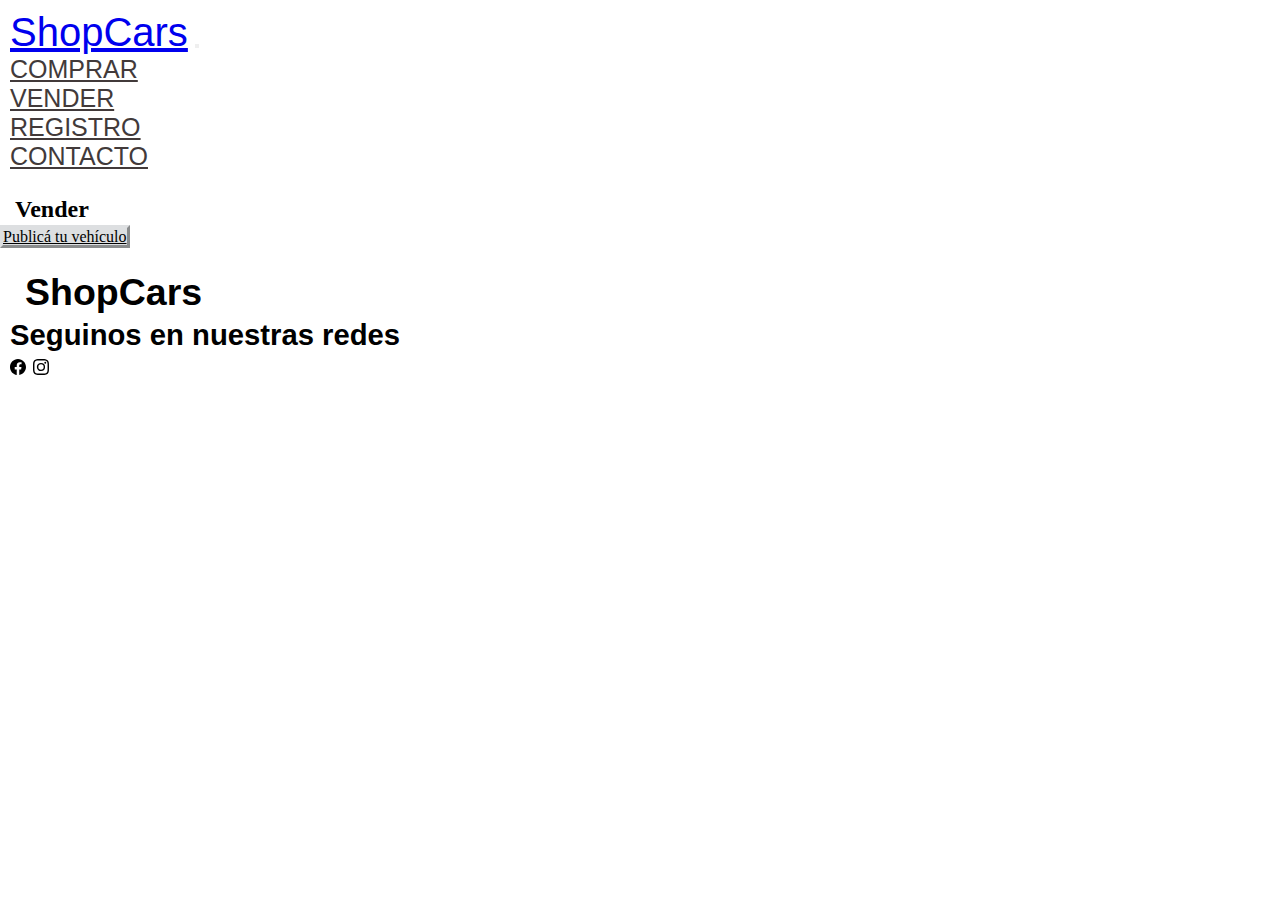
<file: pages/vender.html>
<!DOCTYPE html>
<html lang="es">

<head>
    <meta charset="UTF-8">
    <meta http-equiv="X-UA-Compatible" content="IE=edge">
    <meta name="viewport" content="width=device-width, initial-scale=1.0">
    <link rel="preconnect" href="https://fonts.googleapis.com">
    <link rel="preconnect" href="https://fonts.gstatic.com" crossorigin>
    <link href="https://fonts.googleapis.com/css2?family=Montserrat:ital,wght@0,400;1,600&display=swap"
        rel="stylesheet">
    <link href="https://cdn.jsdelivr.net/npm/bootstrap@5.2.3/dist/css/bootstrap.min.css" rel="stylesheet"
        integrity="sha384-rbsA2VBKQhggwzxH7pPCaAqO46MgnOM80zW1RWuH61DGLwZJEdK2Kadq2F9CUG65" crossorigin="anonymous">
    <link rel="stylesheet" href="../css/style.css">
    <title>ShopCars</title>


</head>

<body>

    <header class="navbar navbar-expand-lg bg-light border-bottom">
        <div class="container">
            <a class="navbar-brand" href="../index.html">ShopCars</a>
            <button class="navbar-toggler" type="button" data-bs-toggle="collapse" data-bs-target="#navbarNav"
                aria-controls="navbarNav" aria-expanded="false" aria-label="Toggle navigation">
                <span class="navbar-toggler-icon"></span>
            </button>
            <nav class="collapse navbar-collapse justify-content-end" id="navbarNav">
                <ul class="navbar-nav">
                    <li class="nav-item">
                        <a class="nav-link listado" aria-current="page" href="/pages/comprar.html">Comprar</a>
                    </li>
                    <li class="nav-item">
                        <a class="nav-link listado" href="/pages/vender.html">Vender</a>
                    </li>
                    <li class="nav-item">
                        <a class="nav-link listado" href="/pages/registro.html">Registro</a>
                    </li>
                    <li class="nav-item">
                        <a class="nav-link listado" href="/pages/contacto.html">Contacto</a>
                    </li>
                </ul>
            </nav>
        </div>
    </header>


    <main>
        <h2 class="titulosgrandes">Vender</h2>
        <div class="d-flex justify-content-center justify-content-lg-start ">
            <a href="" class="btn btn-primary btn-lg p-2 my-4 button-vender ">Publicá tu vehículo</a>
        </div>
    </main>


    
    <footer class="bg-secondary bg-gradient bg-opacity-25">

        <div class="container">
            <div class="row justify-content-lg-between align-items-lg-center">

                <div class="d-flex flex-column align-items-center p-4 col-lg-3">
                    <h2>ShopCars</h2>
                </div>

                <div class="d-flex-column align-items-center p-4 ">
                    <h3>Seguinos en nuestras redes</h3>
                    <div>
                        <img src="../img/facebook.svg" alt="">
                        <img src="../img/insta.svg" alt="">
                    </div>
                </div>

            </div>
            
        </div>
        

    </footer>

    <script src="https://cdn.jsdelivr.net/npm/bootstrap@5.2.3/dist/js/bootstrap.bundle.min.js"
        integrity="sha384-kenU1KFdBIe4zVF0s0G1M5b4hcpxyD9F7jL+jjXkk+Q2h455rYXK/7HAuoJl+0I4"
        crossorigin="anonymous"></script>
</body>

</html>
</file>
<file: css/style.css>
*{
    margin: 0;
    padding: 0;
    box-sizing: border-box;
}



/*---------------Index---------------*/
.container {
    padding: 10px;
    font-size: 25px;
    font-family: Verdana, Geneva, Tahoma, sans-serif;
    box-sizing: border-box;

}

.container li {
    text-transform: uppercase;
}

.navbar-brand {
    font-size: 40px;

}

.listado {
    color: rgb(66, 58, 58);

}

.auto {
    opacity: 10;

}

.button-index{
    background-color: #dddfe1;
    color: black;
    border-radius:solid 2px;
    border-style: outset;
    border-color: #dddfe1;


}
.destacados{
 width:100vh;
 padding: 50px;
   
}
.destacados img{
width: 100vh;

}


/*--------------Comprar----------*/
h2 {
    padding: 5px;
    margin-left: 10px;
    margin-top: 10px;
}

.filtros {
    font-size: 20px;
    padding: 10px;
}
.filtros select{
margin-left: 10px;
border-color:darkgray;
border-style: dotted;
border-radius: 10%;

}
.button {
    width: 80px;
    padding: 5px;
    margin-left: 10px;
    background-color: #dddfe1;
    color: black;
    border-radius:solid 2px;
    border-style: outset;
    border-color: #dddfe1;


}

/*--------------------------Vender-------------------*/

.button-vender{
    background-color: #dddfe1;
    color: black;
    border-radius:solid 2px;
    border-style: outset;
    border-color: #dddfe1;
    
}

/*-------------------Resgistro------------*/

.button-registro{
    background-color: #dddfe1;
    color: black;
    border-radius:solid 2px;
    border-style: outset;
    border-color: #dddfe1;  
}
/*------------------Contacto--------------------*/
.button-contacto{
    background-color: #dddfe1;
    color: black;
    border-radius:solid 2px;
    border-style: outset;
    border-color: #dddfe1;  
}
</file>
